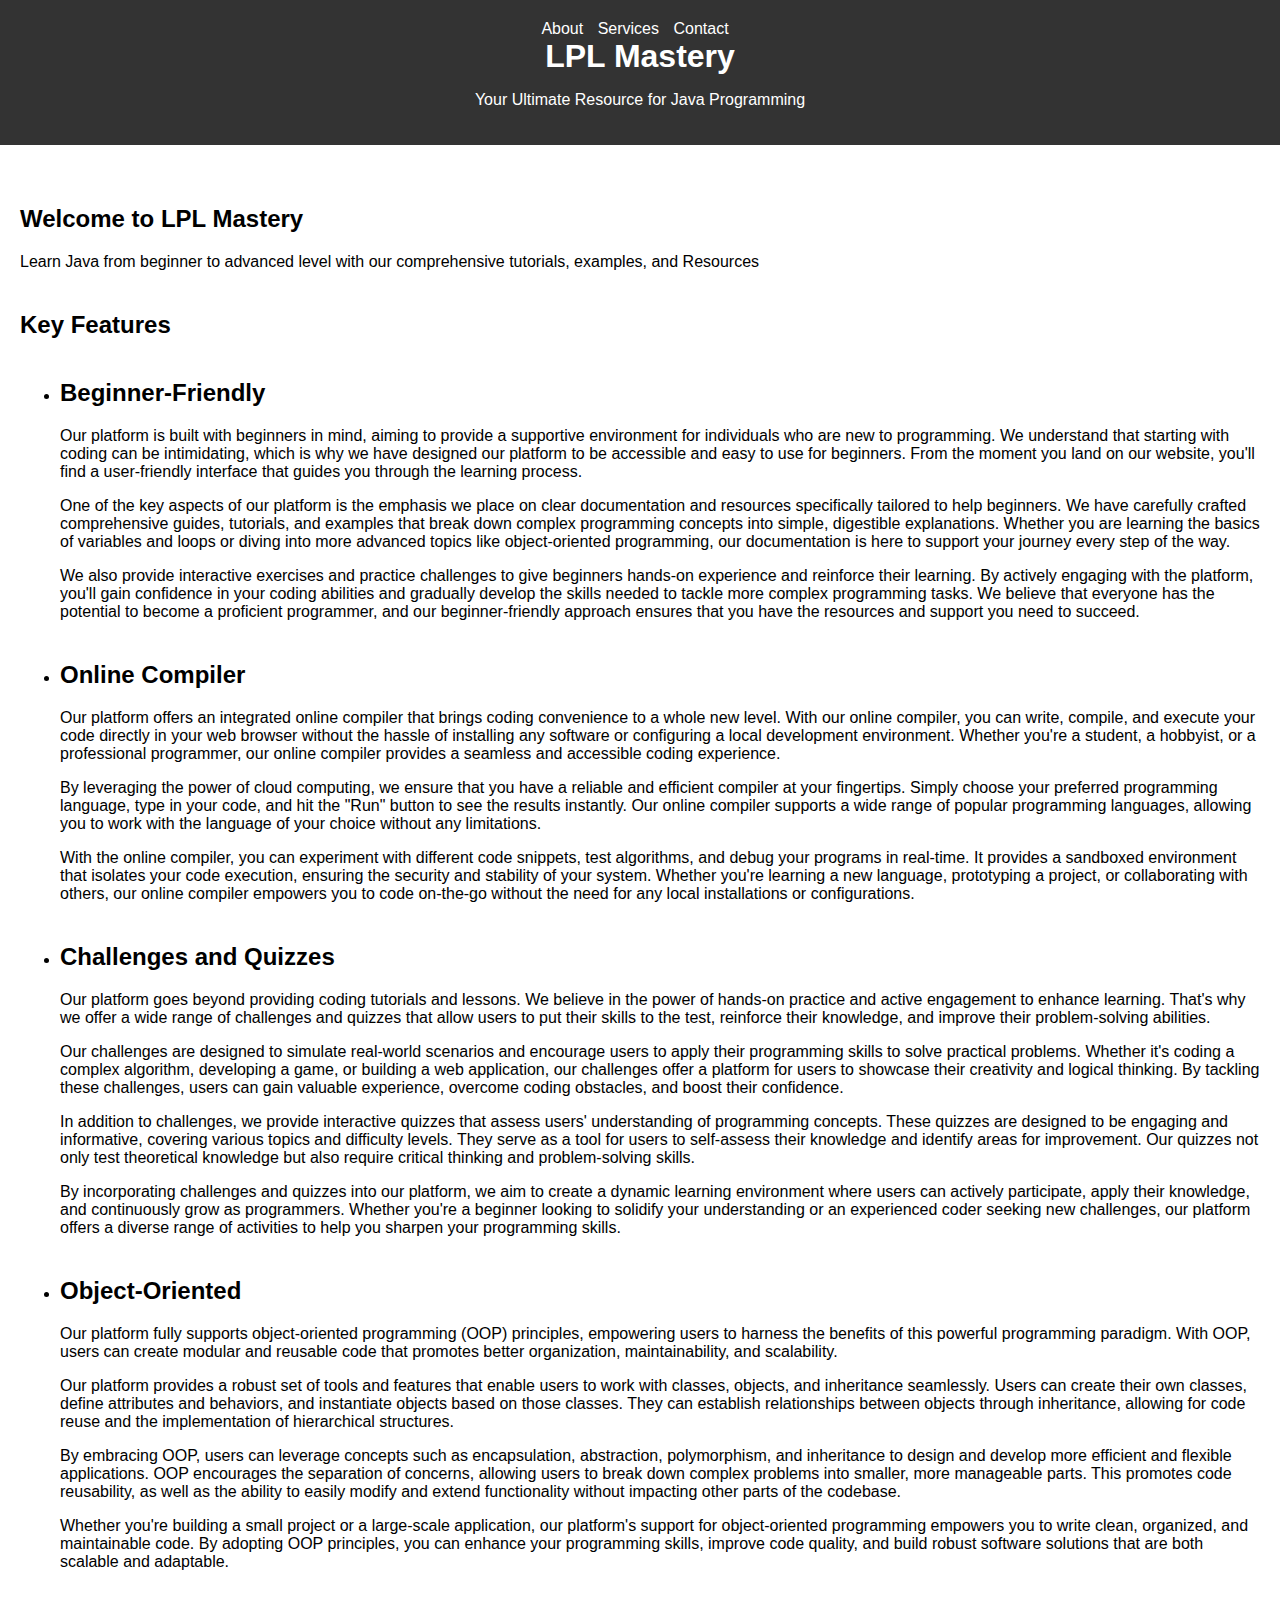
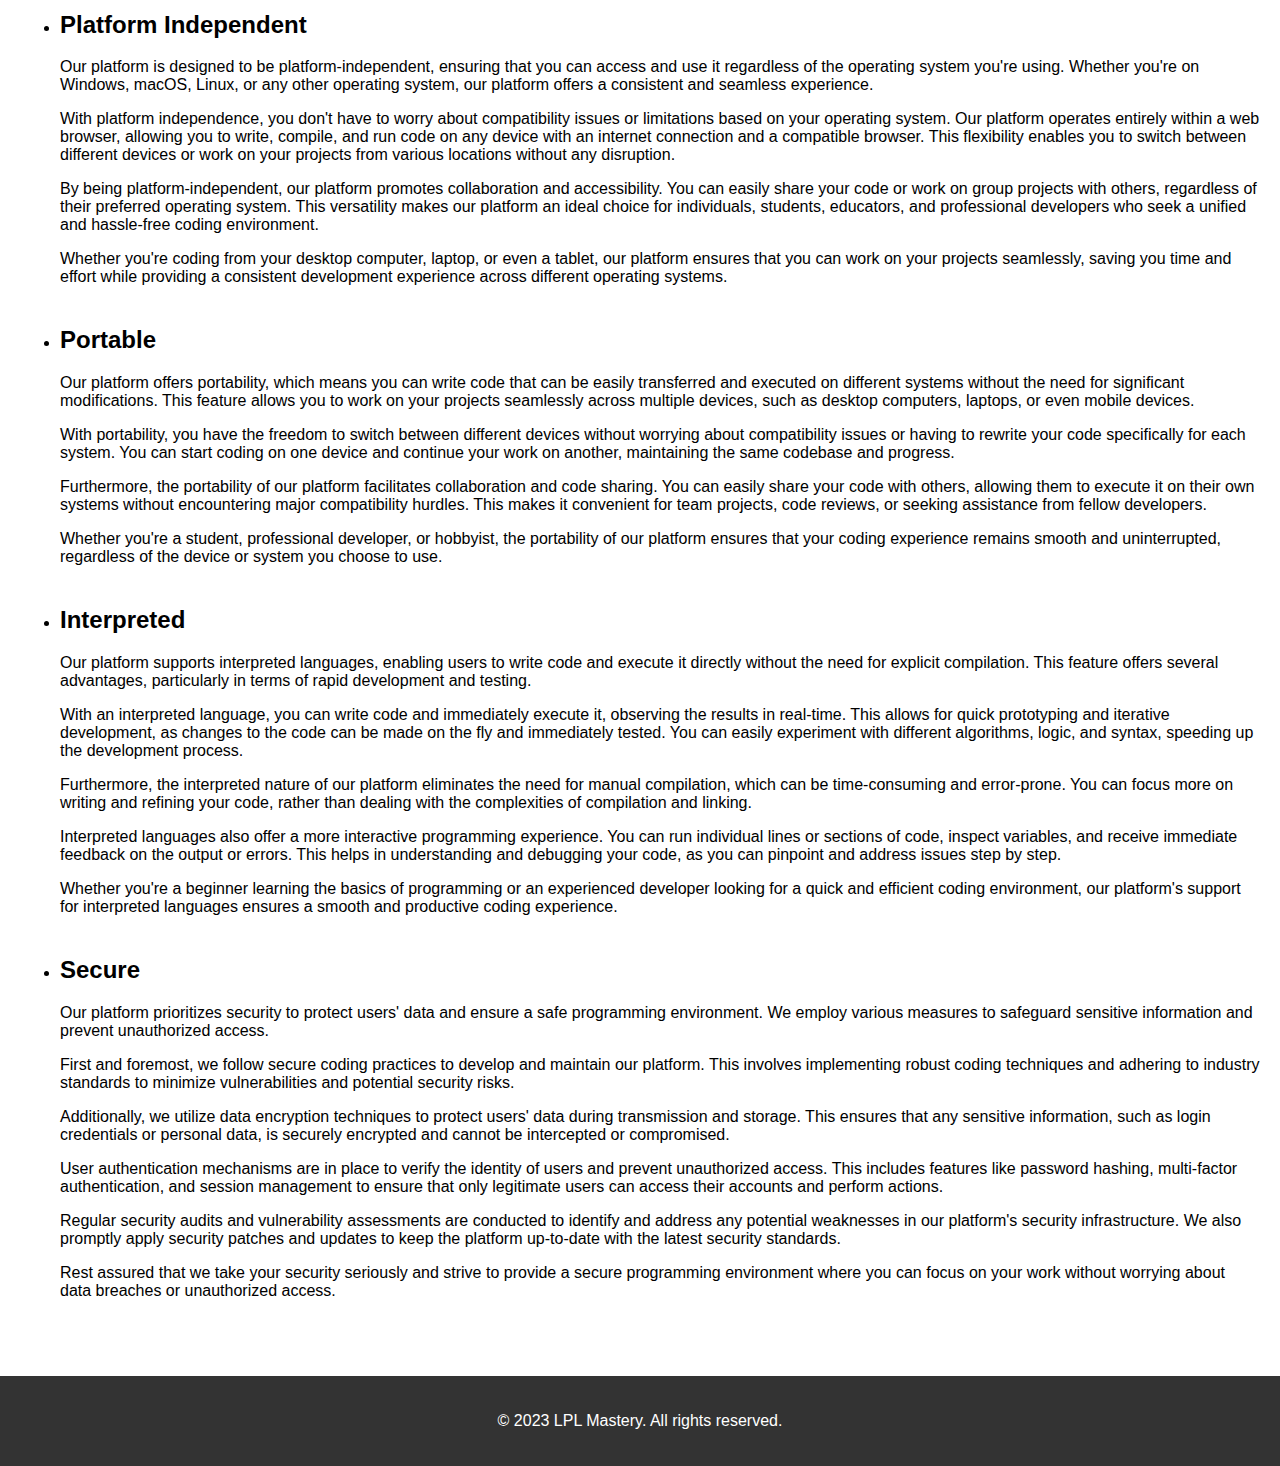
<file: index.html>
<!DOCTYPE html>
<html>
    <head>
        <title>LPL Mastery</title>
        <link rel="stylesheet" type="text/css" href="style.css">
    </head>
    <body>
        <header>
            <nav>
                <ul>
                    <li><a href="About.html">About</a></li>
                    <li><a href="Service.html">Services</a></li>
                    <li><a href="Contact.html">Contact</a></li>
                </ul>
            </nav>
            <h1>LPL Mastery</h1>
            <p>Your Ultimate Resource for Java Programming</p>
        </header>
        <main>

            <h2>Welcome to LPL Mastery</h2>
            <p>Learn Java from beginner to advanced level with our comprehensive tutorials, examples, and Resources</p>
            <h2>Key Features</h2>
            <nav>
                <ul>
                <li>
                  <h2>Beginner-Friendly</h2>
                  <p>Our platform is built with beginners in mind, aiming to provide a supportive environment for individuals who are new to programming. We understand that starting with coding can be intimidating, which is why we have designed our platform to be accessible and easy to use for beginners. From the moment you land on our website, you'll find a user-friendly interface that guides you through the learning process.</p>
                  <p>One of the key aspects of our platform is the emphasis we place on clear documentation and resources specifically tailored to help beginners. We have carefully crafted comprehensive guides, tutorials, and examples that break down complex programming concepts into simple, digestible explanations. Whether you are learning the basics of variables and loops or diving into more advanced topics like object-oriented programming, our documentation is here to support your journey every step of the way.</p>
                  <p>We also provide interactive exercises and practice challenges to give beginners hands-on experience and reinforce their learning. By actively engaging with the platform, you'll gain confidence in your coding abilities and gradually develop the skills needed to tackle more complex programming tasks. We believe that everyone has the potential to become a proficient programmer, and our beginner-friendly approach ensures that you have the resources and support you need to succeed.</p>
                </li>
                <li>
                  <h2>Online Compiler</h2>
                  <p>Our platform offers an integrated online compiler that brings coding convenience to a whole new level. With our online compiler, you can write, compile, and execute your code directly in your web browser without the hassle of installing any software or configuring a local development environment. Whether you're a student, a hobbyist, or a professional programmer, our online compiler provides a seamless and accessible coding experience.</p>
                  <p>By leveraging the power of cloud computing, we ensure that you have a reliable and efficient compiler at your fingertips. Simply choose your preferred programming language, type in your code, and hit the "Run" button to see the results instantly. Our online compiler supports a wide range of popular programming languages, allowing you to work with the language of your choice without any limitations.</p>
                  <p>With the online compiler, you can experiment with different code snippets, test algorithms, and debug your programs in real-time. It provides a sandboxed environment that isolates your code execution, ensuring the security and stability of your system. Whether you're learning a new language, prototyping a project, or collaborating with others, our online compiler empowers you to code on-the-go without the need for any local installations or configurations.</p>
                </li>
                <li>
                  <h2>Challenges and Quizzes</h2>
                  <p> Our platform goes beyond providing coding tutorials and lessons. We believe in the power of hands-on practice and active engagement to enhance learning. That's why we offer a wide range of challenges and quizzes that allow users to put their skills to the test, reinforce their knowledge, and improve their problem-solving abilities.</p>
                  <p>Our challenges are designed to simulate real-world scenarios and encourage users to apply their programming skills to solve practical problems. Whether it's coding a complex algorithm, developing a game, or building a web application, our challenges offer a platform for users to showcase their creativity and logical thinking. By tackling these challenges, users can gain valuable experience, overcome coding obstacles, and boost their confidence.</p>
                  <p>In addition to challenges, we provide interactive quizzes that assess users' understanding of programming concepts. These quizzes are designed to be engaging and informative, covering various topics and difficulty levels. They serve as a tool for users to self-assess their knowledge and identify areas for improvement. Our quizzes not only test theoretical knowledge but also require critical thinking and problem-solving skills.</p>
                  <p>By incorporating challenges and quizzes into our platform, we aim to create a dynamic learning environment where users can actively participate, apply their knowledge, and continuously grow as programmers. Whether you're a beginner looking to solidify your understanding or an experienced coder seeking new challenges, our platform offers a diverse range of activities to help you sharpen your programming skills.</p>
                </li>
                <li>
                    <h2>Object-Oriented</h2>
                    <p> Our platform fully supports object-oriented programming (OOP) principles, empowering users to harness the benefits of this powerful programming paradigm. With OOP, users can create modular and reusable code that promotes better organization, maintainability, and scalability.</p>
                    <p>Our platform provides a robust set of tools and features that enable users to work with classes, objects, and inheritance seamlessly. Users can create their own classes, define attributes and behaviors, and instantiate objects based on those classes. They can establish relationships between objects through inheritance, allowing for code reuse and the implementation of hierarchical structures.</p>
                    <p>By embracing OOP, users can leverage concepts such as encapsulation, abstraction, polymorphism, and inheritance to design and develop more efficient and flexible applications. OOP encourages the separation of concerns, allowing users to break down complex problems into smaller, more manageable parts. This promotes code reusability, as well as the ability to easily modify and extend functionality without impacting other parts of the codebase.</p>
                    <p>Whether you're building a small project or a large-scale application, our platform's support for object-oriented programming empowers you to write clean, organized, and maintainable code. By adopting OOP principles, you can enhance your programming skills, improve code quality, and build robust software solutions that are both scalable and adaptable.</p>
                </li>
                <li>
                    <h2>Platform Independent</h2>
                    <p> Our platform is designed to be platform-independent, ensuring that you can access and use it regardless of the operating system you're using. Whether you're on Windows, macOS, Linux, or any other operating system, our platform offers a consistent and seamless experience.</p>
                    <p>With platform independence, you don't have to worry about compatibility issues or limitations based on your operating system. Our platform operates entirely within a web browser, allowing you to write, compile, and run code on any device with an internet connection and a compatible browser. This flexibility enables you to switch between different devices or work on your projects from various locations without any disruption.</p>
                    <p>By being platform-independent, our platform promotes collaboration and accessibility. You can easily share your code or work on group projects with others, regardless of their preferred operating system. This versatility makes our platform an ideal choice for individuals, students, educators, and professional developers who seek a unified and hassle-free coding environment.</p>
                    <p>Whether you're coding from your desktop computer, laptop, or even a tablet, our platform ensures that you can work on your projects seamlessly, saving you time and effort while providing a consistent development experience across different operating systems.</p>
                </li>
                <li>
                    <h2>Portable</h2>
                    <p> Our platform offers portability, which means you can write code that can be easily transferred and executed on different systems without the need for significant modifications. This feature allows you to work on your projects seamlessly across multiple devices, such as desktop computers, laptops, or even mobile devices.</p>
                    <p>With portability, you have the freedom to switch between different devices without worrying about compatibility issues or having to rewrite your code specifically for each system. You can start coding on one device and continue your work on another, maintaining the same codebase and progress.</p>
                    <p>Furthermore, the portability of our platform facilitates collaboration and code sharing. You can easily share your code with others, allowing them to execute it on their own systems without encountering major compatibility hurdles. This makes it convenient for team projects, code reviews, or seeking assistance from fellow developers.</p>
                    <p>Whether you're a student, professional developer, or hobbyist, the portability of our platform ensures that your coding experience remains smooth and uninterrupted, regardless of the device or system you choose to use.</p>
                </li>
                <li>
                    <h2>Interpreted</h2>
                    <p>Our platform supports interpreted languages, enabling users to write code and execute it directly without the need for explicit compilation. This feature offers several advantages, particularly in terms of rapid development and testing.</p>
                    <p>With an interpreted language, you can write code and immediately execute it, observing the results in real-time. This allows for quick prototyping and iterative development, as changes to the code can be made on the fly and immediately tested. You can easily experiment with different algorithms, logic, and syntax, speeding up the development process.</p>
                    <p>Furthermore, the interpreted nature of our platform eliminates the need for manual compilation, which can be time-consuming and error-prone. You can focus more on writing and refining your code, rather than dealing with the complexities of compilation and linking.</p>
                    <p>Interpreted languages also offer a more interactive programming experience. You can run individual lines or sections of code, inspect variables, and receive immediate feedback on the output or errors. This helps in understanding and debugging your code, as you can pinpoint and address issues step by step.</p>
                    <p>Whether you're a beginner learning the basics of programming or an experienced developer looking for a quick and efficient coding environment, our platform's support for interpreted languages ensures a smooth and productive coding experience.</p>
                </li>
                <li>
                    <h2>Secure</h2>
                    <p>Our platform prioritizes security to protect users' data and ensure a safe programming environment. We employ various measures to safeguard sensitive information and prevent unauthorized access.</p>
                    <p>First and foremost, we follow secure coding practices to develop and maintain our platform. This involves implementing robust coding techniques and adhering to industry standards to minimize vulnerabilities and potential security risks.</p>
                    <p>Additionally, we utilize data encryption techniques to protect users' data during transmission and storage. This ensures that any sensitive information, such as login credentials or personal data, is securely encrypted and cannot be intercepted or compromised.</p>
                    <p>User authentication mechanisms are in place to verify the identity of users and prevent unauthorized access. This includes features like password hashing, multi-factor authentication, and session management to ensure that only legitimate users can access their accounts and perform actions.</p>
                    <p>Regular security audits and vulnerability assessments are conducted to identify and address any potential weaknesses in our platform's security infrastructure. We also promptly apply security patches and updates to keep the platform up-to-date with the latest security standards.</p>
                    <p>Rest assured that we take your security seriously and strive to provide a secure programming environment where you can focus on your work without worrying about data breaches or unauthorized access.</p>
                </li>
                </nav>
            </nav>
            </main>
            <footer>
                <div class="footer-container">
                    <div class="footer-left">
                      <p>&copy; 2023 LPL Mastery. All rights reserved.</p>
                    </div>
            </footer>
        </body>
</html>
</file>
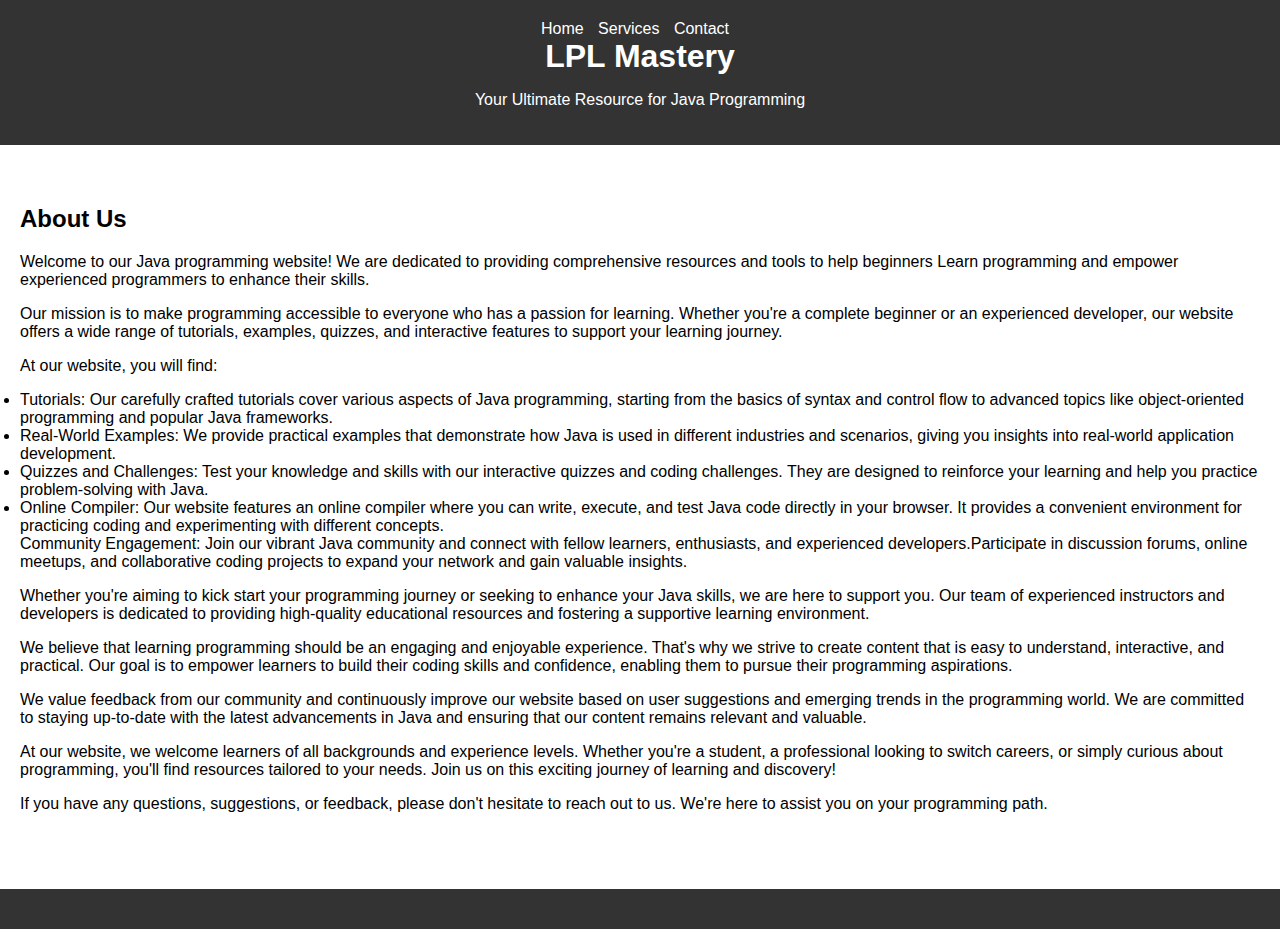
<file: About.html>
<!DOCTYPE html>
<html>
    <head>
        <title>LPL Mastery</title>
        <link rel="stylesheet" type="text/css" href="style.css">
    </head>
    <body>
        <header>
            <nav>
                <ul>
                    <li><a href="index.html">Home</a></li>
                    <li><a href="Service.html">Services</a></li>
                    <li><a href="Contact.html">Contact</a></li>
                </ul>
            </nav>
            <h1>LPL Mastery</h1>
            <p>Your Ultimate Resource for Java Programming</p>
        </header>
        <main>
            <h2>About Us</h2>
            <p>Welcome to our Java programming website! We are dedicated to providing comprehensive resources and tools to help beginners Learn programming and empower experienced programmers to enhance their skills.</p>
            <p>Our mission is to make programming accessible to everyone who has a passion for learning. Whether you're a complete beginner or an experienced developer, our website offers a wide range of tutorials, examples, quizzes, and interactive features to support your learning journey.</p>
            <p>At our website, you will find:</p>
            <li>Tutorials: Our carefully crafted tutorials cover various aspects of Java programming, starting from the basics of syntax and control flow to advanced topics like object-oriented programming and popular Java frameworks.</li>
            <li>Real-World Examples: We provide practical examples that demonstrate how Java is used in different industries and scenarios, giving you insights into real-world application development.</li>
            <li>Quizzes and Challenges: Test your knowledge and skills with our interactive quizzes and coding challenges. They are designed to reinforce your learning and help you practice problem-solving with Java.</li>
            <li>Online Compiler: Our website features an online compiler where you can write, execute, and test Java code directly in your browser. It provides a convenient environment for practicing coding and experimenting with different concepts.</li>
            <p>Community Engagement: Join our vibrant Java community and connect with fellow learners, enthusiasts, and experienced developers.Participate in discussion forums, online meetups, and collaborative coding projects to expand your network and gain valuable insights.</p>
            <p>Whether you're aiming to kick start your programming journey or seeking to enhance your Java skills, we are here to support you. Our team of experienced instructors and developers is dedicated to providing high-quality educational resources and fostering a supportive learning environment.</p>
            <p>We believe that learning programming should be an engaging and enjoyable experience. That's why we strive to create content that is easy to understand, interactive, and practical. Our goal is to empower learners to build their coding skills and confidence, enabling them to pursue their programming aspirations.</p>
            <p>We value feedback from our community and continuously improve our website based on user suggestions and emerging trends in the programming world. We are committed to staying up-to-date with the latest advancements in Java and ensuring that our content remains relevant and valuable.</p>  
            <p>At our website, we welcome learners of all backgrounds and experience levels. Whether you're a student, a professional looking to switch careers, or simply curious about programming, you'll find resources tailored to your needs. Join us on this exciting journey of learning and discovery!</p>
            <p>If you have any questions, suggestions, or feedback, please don't hesitate to reach out to us. We're here to assist you on your programming path.</p>



        </main>
        <footer>

        </footer>
    </body>
</html>
</file>
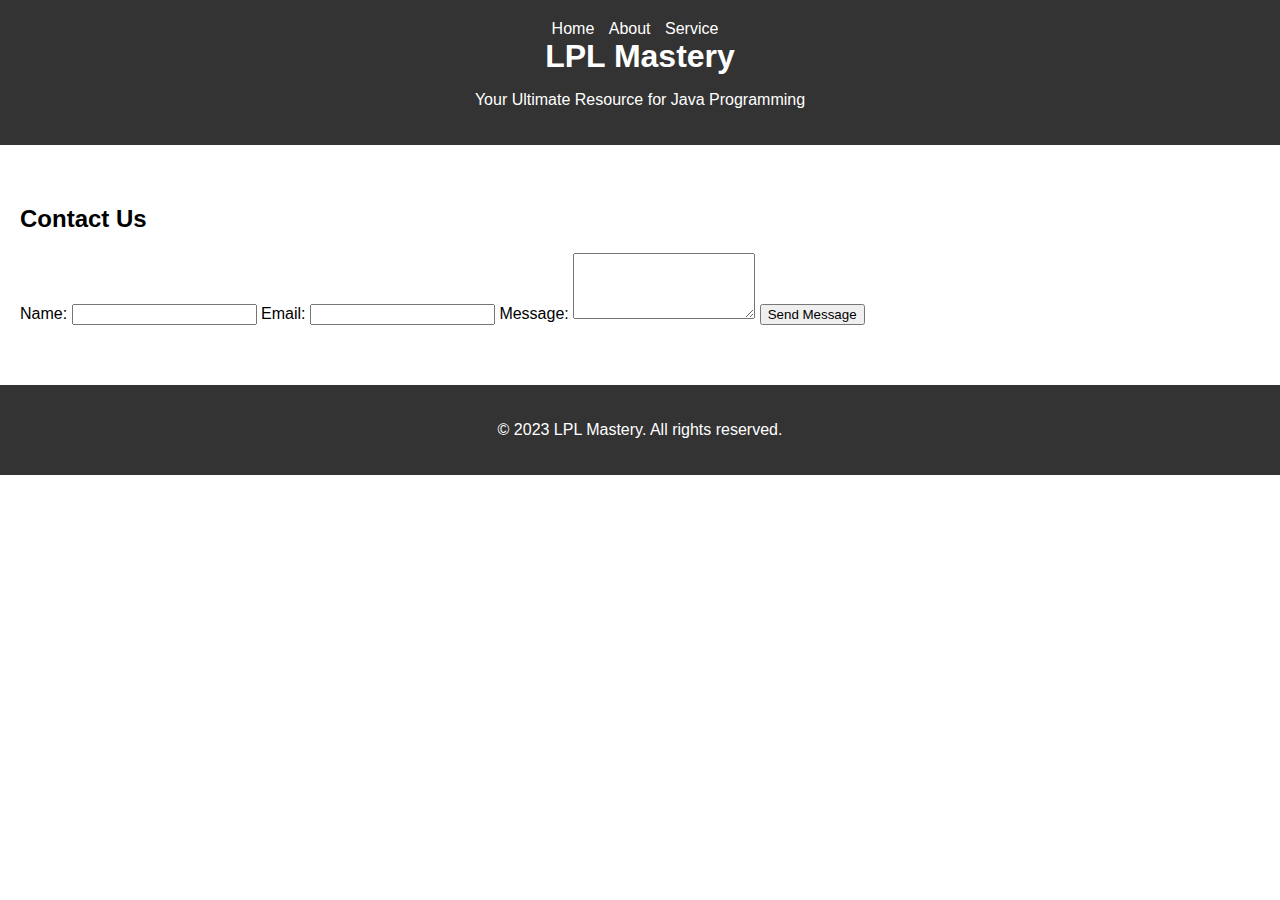
<file: Contact.html>
<!DOCTYPE html>
<html>
    <head>
        <title>LPL Mastery</title>
        <link rel="stylesheet" type="text/css" href="style.css">
    </head>
    <body>
        <header>
            <nav>
                <ul>
                    <li><a href="index.html">Home</a></li>
                    <li><a href="About.html">About</a></li>
                    <li><a href="Service.html">Service</a></li>
                </ul>
            </nav>
            <h1>LPL Mastery</h1>
            <p>Your Ultimate Resource for Java Programming</p>
        </header>
        
        <main>
            <section>
                <h2>Contact Us</h2>
                <form action="https://formsubmit.co/halconlance17@gmail.com" method="POST">
                    <label for="name">Name:</label>
                    <input type="text" id="name" name="name" required>
                    
                    <label for="email">Email:</label>
                    <input type="email" id="email" name="email" required>
                    
                    <label for="message">Message:</label>
                    <textarea id="message" name="message" rows="4" required></textarea>
                    
                    <button type="submit">Send Message</button>
                </form>
            </section>
        </main>
        
        <footer>
            <div class="footer-container">
                <div class="footer-left">
                    <p>&copy; 2023 LPL Mastery. All rights reserved.</p>
                </div>
            </div>
        </footer>
    </body>
</html>
</file>
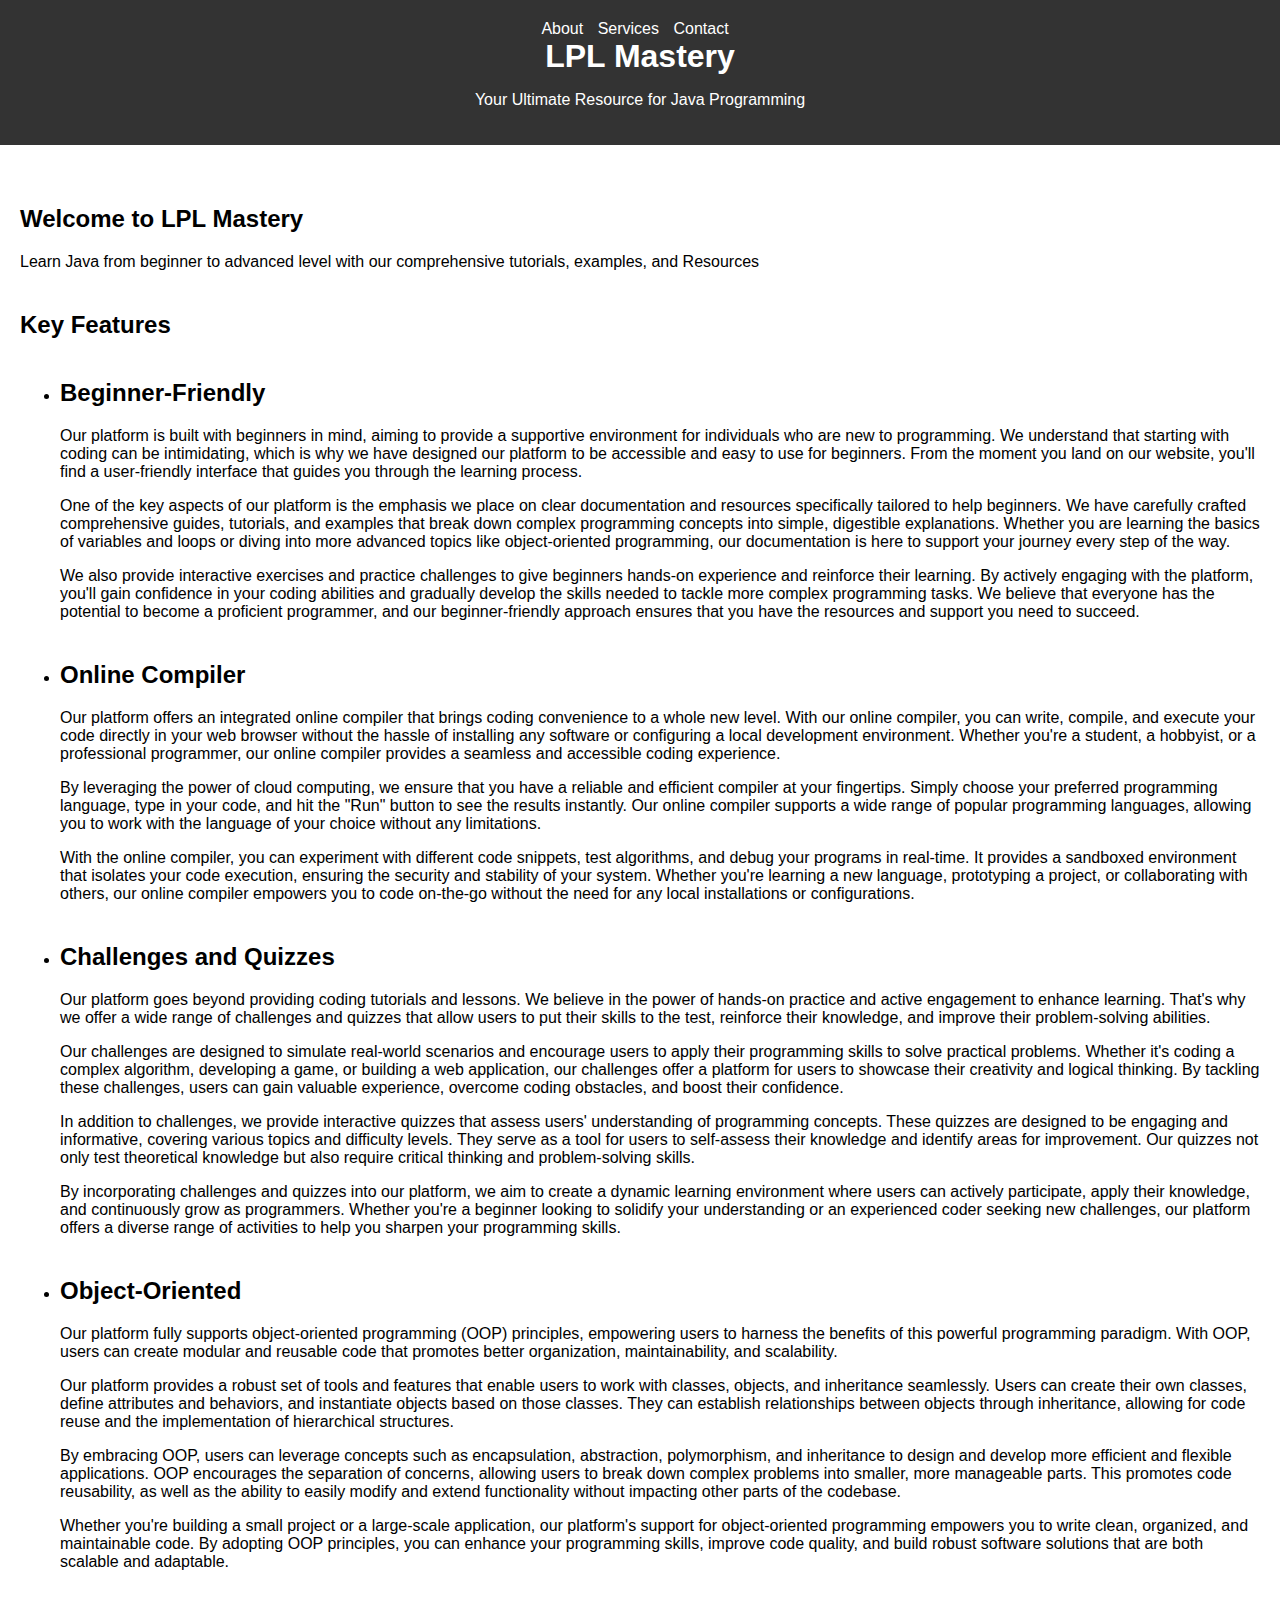
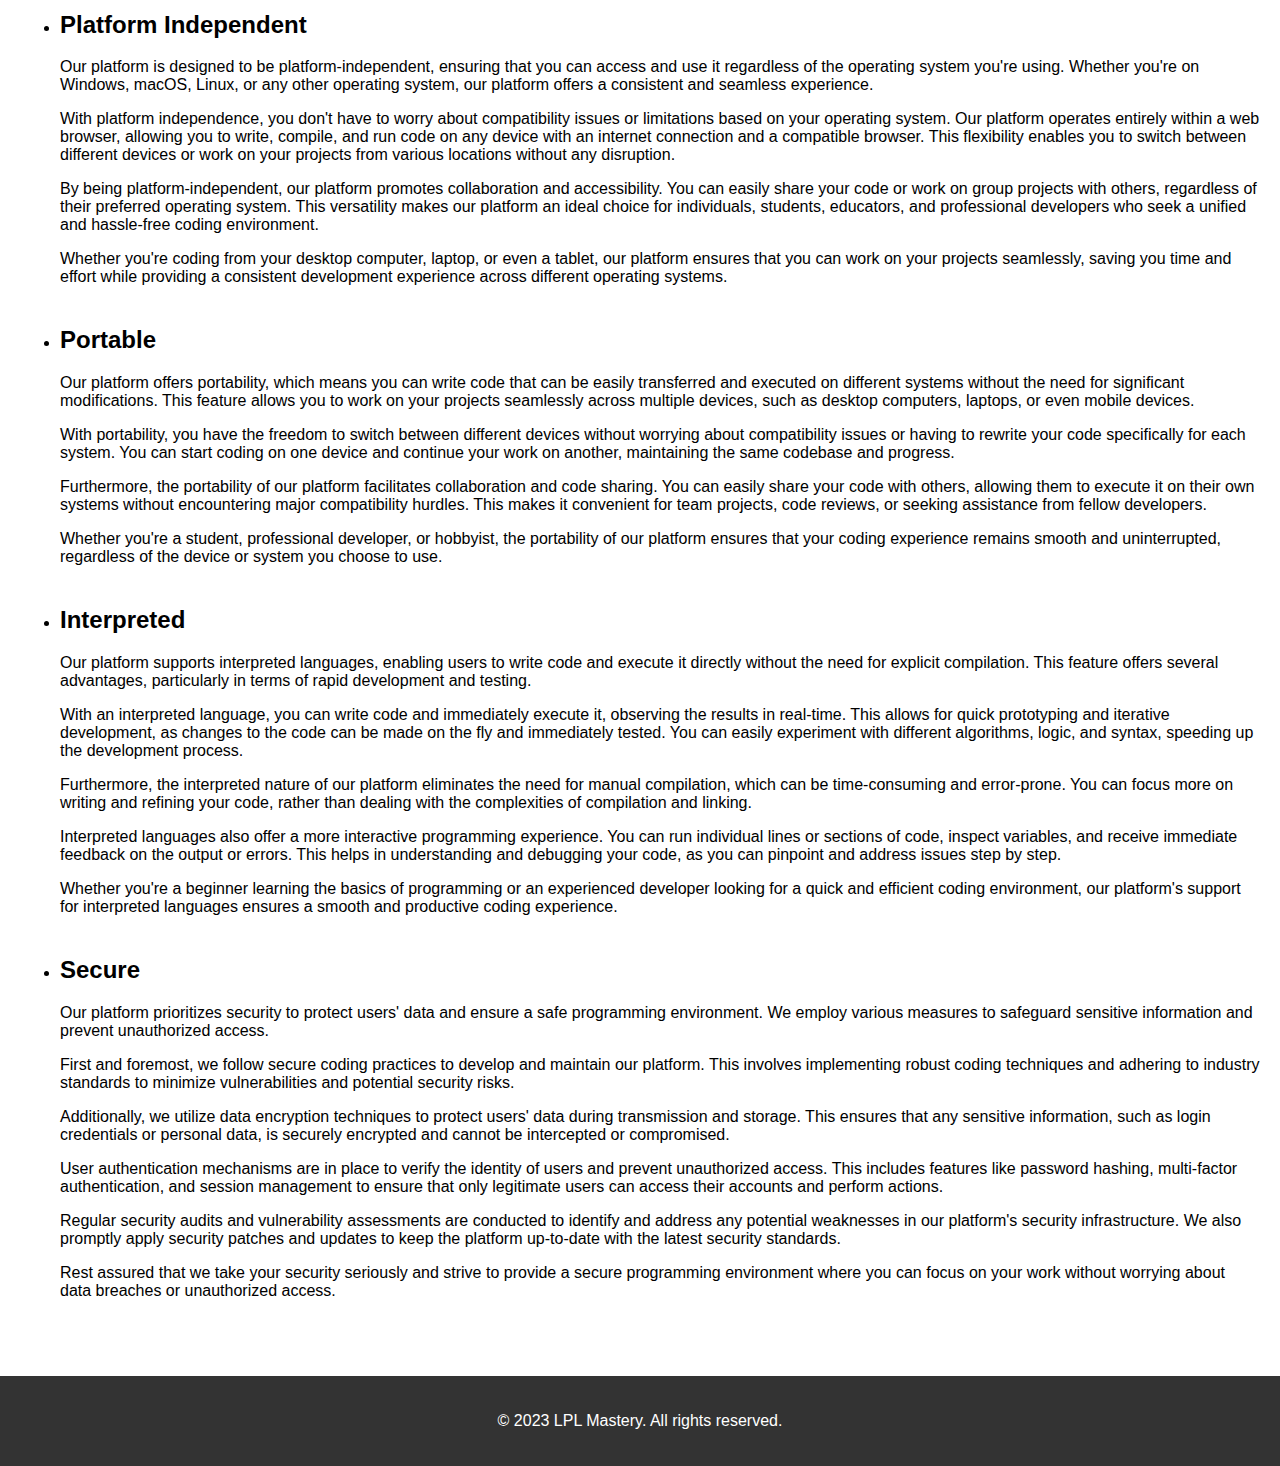
<file: LPLMastery.html>
<!DOCTYPE html>
<html>
    <head>
        <title>LPL Mastery</title>
        <link rel="stylesheet" type="text/css" href="style.css">
    </head>
    <body>
        <header>
            <nav>
                <ul>
                    <li><a href="About.html">About</a></li>
                    <li><a href="Service.html">Services</a></li>
                    <li><a href="Contact.html">Contact</a></li>
                </ul>
            </nav>
            <h1>LPL Mastery</h1>
            <p>Your Ultimate Resource for Java Programming</p>
        </header>
        <main>

            <h2>Welcome to LPL Mastery</h2>
            <p>Learn Java from beginner to advanced level with our comprehensive tutorials, examples, and Resources</p>
            <h2>Key Features</h2>
            <nav>
                <ul>
                <li>
                  <h2>Beginner-Friendly</h2>
                  <p>Our platform is built with beginners in mind, aiming to provide a supportive environment for individuals who are new to programming. We understand that starting with coding can be intimidating, which is why we have designed our platform to be accessible and easy to use for beginners. From the moment you land on our website, you'll find a user-friendly interface that guides you through the learning process.</p>
                  <p>One of the key aspects of our platform is the emphasis we place on clear documentation and resources specifically tailored to help beginners. We have carefully crafted comprehensive guides, tutorials, and examples that break down complex programming concepts into simple, digestible explanations. Whether you are learning the basics of variables and loops or diving into more advanced topics like object-oriented programming, our documentation is here to support your journey every step of the way.</p>
                  <p>We also provide interactive exercises and practice challenges to give beginners hands-on experience and reinforce their learning. By actively engaging with the platform, you'll gain confidence in your coding abilities and gradually develop the skills needed to tackle more complex programming tasks. We believe that everyone has the potential to become a proficient programmer, and our beginner-friendly approach ensures that you have the resources and support you need to succeed.</p>
                </li>
                <li>
                  <h2>Online Compiler</h2>
                  <p>Our platform offers an integrated online compiler that brings coding convenience to a whole new level. With our online compiler, you can write, compile, and execute your code directly in your web browser without the hassle of installing any software or configuring a local development environment. Whether you're a student, a hobbyist, or a professional programmer, our online compiler provides a seamless and accessible coding experience.</p>
                  <p>By leveraging the power of cloud computing, we ensure that you have a reliable and efficient compiler at your fingertips. Simply choose your preferred programming language, type in your code, and hit the "Run" button to see the results instantly. Our online compiler supports a wide range of popular programming languages, allowing you to work with the language of your choice without any limitations.</p>
                  <p>With the online compiler, you can experiment with different code snippets, test algorithms, and debug your programs in real-time. It provides a sandboxed environment that isolates your code execution, ensuring the security and stability of your system. Whether you're learning a new language, prototyping a project, or collaborating with others, our online compiler empowers you to code on-the-go without the need for any local installations or configurations.</p>
                </li>
                <li>
                  <h2>Challenges and Quizzes</h2>
                  <p> Our platform goes beyond providing coding tutorials and lessons. We believe in the power of hands-on practice and active engagement to enhance learning. That's why we offer a wide range of challenges and quizzes that allow users to put their skills to the test, reinforce their knowledge, and improve their problem-solving abilities.</p>
                  <p>Our challenges are designed to simulate real-world scenarios and encourage users to apply their programming skills to solve practical problems. Whether it's coding a complex algorithm, developing a game, or building a web application, our challenges offer a platform for users to showcase their creativity and logical thinking. By tackling these challenges, users can gain valuable experience, overcome coding obstacles, and boost their confidence.</p>
                  <p>In addition to challenges, we provide interactive quizzes that assess users' understanding of programming concepts. These quizzes are designed to be engaging and informative, covering various topics and difficulty levels. They serve as a tool for users to self-assess their knowledge and identify areas for improvement. Our quizzes not only test theoretical knowledge but also require critical thinking and problem-solving skills.</p>
                  <p>By incorporating challenges and quizzes into our platform, we aim to create a dynamic learning environment where users can actively participate, apply their knowledge, and continuously grow as programmers. Whether you're a beginner looking to solidify your understanding or an experienced coder seeking new challenges, our platform offers a diverse range of activities to help you sharpen your programming skills.</p>
                </li>
                <li>
                    <h2>Object-Oriented</h2>
                    <p> Our platform fully supports object-oriented programming (OOP) principles, empowering users to harness the benefits of this powerful programming paradigm. With OOP, users can create modular and reusable code that promotes better organization, maintainability, and scalability.</p>
                    <p>Our platform provides a robust set of tools and features that enable users to work with classes, objects, and inheritance seamlessly. Users can create their own classes, define attributes and behaviors, and instantiate objects based on those classes. They can establish relationships between objects through inheritance, allowing for code reuse and the implementation of hierarchical structures.</p>
                    <p>By embracing OOP, users can leverage concepts such as encapsulation, abstraction, polymorphism, and inheritance to design and develop more efficient and flexible applications. OOP encourages the separation of concerns, allowing users to break down complex problems into smaller, more manageable parts. This promotes code reusability, as well as the ability to easily modify and extend functionality without impacting other parts of the codebase.</p>
                    <p>Whether you're building a small project or a large-scale application, our platform's support for object-oriented programming empowers you to write clean, organized, and maintainable code. By adopting OOP principles, you can enhance your programming skills, improve code quality, and build robust software solutions that are both scalable and adaptable.</p>
                </li>
                <li>
                    <h2>Platform Independent</h2>
                    <p> Our platform is designed to be platform-independent, ensuring that you can access and use it regardless of the operating system you're using. Whether you're on Windows, macOS, Linux, or any other operating system, our platform offers a consistent and seamless experience.</p>
                    <p>With platform independence, you don't have to worry about compatibility issues or limitations based on your operating system. Our platform operates entirely within a web browser, allowing you to write, compile, and run code on any device with an internet connection and a compatible browser. This flexibility enables you to switch between different devices or work on your projects from various locations without any disruption.</p>
                    <p>By being platform-independent, our platform promotes collaboration and accessibility. You can easily share your code or work on group projects with others, regardless of their preferred operating system. This versatility makes our platform an ideal choice for individuals, students, educators, and professional developers who seek a unified and hassle-free coding environment.</p>
                    <p>Whether you're coding from your desktop computer, laptop, or even a tablet, our platform ensures that you can work on your projects seamlessly, saving you time and effort while providing a consistent development experience across different operating systems.</p>
                </li>
                <li>
                    <h2>Portable</h2>
                    <p> Our platform offers portability, which means you can write code that can be easily transferred and executed on different systems without the need for significant modifications. This feature allows you to work on your projects seamlessly across multiple devices, such as desktop computers, laptops, or even mobile devices.</p>
                    <p>With portability, you have the freedom to switch between different devices without worrying about compatibility issues or having to rewrite your code specifically for each system. You can start coding on one device and continue your work on another, maintaining the same codebase and progress.</p>
                    <p>Furthermore, the portability of our platform facilitates collaboration and code sharing. You can easily share your code with others, allowing them to execute it on their own systems without encountering major compatibility hurdles. This makes it convenient for team projects, code reviews, or seeking assistance from fellow developers.</p>
                    <p>Whether you're a student, professional developer, or hobbyist, the portability of our platform ensures that your coding experience remains smooth and uninterrupted, regardless of the device or system you choose to use.</p>
                </li>
                <li>
                    <h2>Interpreted</h2>
                    <p>Our platform supports interpreted languages, enabling users to write code and execute it directly without the need for explicit compilation. This feature offers several advantages, particularly in terms of rapid development and testing.</p>
                    <p>With an interpreted language, you can write code and immediately execute it, observing the results in real-time. This allows for quick prototyping and iterative development, as changes to the code can be made on the fly and immediately tested. You can easily experiment with different algorithms, logic, and syntax, speeding up the development process.</p>
                    <p>Furthermore, the interpreted nature of our platform eliminates the need for manual compilation, which can be time-consuming and error-prone. You can focus more on writing and refining your code, rather than dealing with the complexities of compilation and linking.</p>
                    <p>Interpreted languages also offer a more interactive programming experience. You can run individual lines or sections of code, inspect variables, and receive immediate feedback on the output or errors. This helps in understanding and debugging your code, as you can pinpoint and address issues step by step.</p>
                    <p>Whether you're a beginner learning the basics of programming or an experienced developer looking for a quick and efficient coding environment, our platform's support for interpreted languages ensures a smooth and productive coding experience.</p>
                </li>
                <li>
                    <h2>Secure</h2>
                    <p>Our platform prioritizes security to protect users' data and ensure a safe programming environment. We employ various measures to safeguard sensitive information and prevent unauthorized access.</p>
                    <p>First and foremost, we follow secure coding practices to develop and maintain our platform. This involves implementing robust coding techniques and adhering to industry standards to minimize vulnerabilities and potential security risks.</p>
                    <p>Additionally, we utilize data encryption techniques to protect users' data during transmission and storage. This ensures that any sensitive information, such as login credentials or personal data, is securely encrypted and cannot be intercepted or compromised.</p>
                    <p>User authentication mechanisms are in place to verify the identity of users and prevent unauthorized access. This includes features like password hashing, multi-factor authentication, and session management to ensure that only legitimate users can access their accounts and perform actions.</p>
                    <p>Regular security audits and vulnerability assessments are conducted to identify and address any potential weaknesses in our platform's security infrastructure. We also promptly apply security patches and updates to keep the platform up-to-date with the latest security standards.</p>
                    <p>Rest assured that we take your security seriously and strive to provide a secure programming environment where you can focus on your work without worrying about data breaches or unauthorized access.</p>
                </li>
                </nav>
            </nav>
            </main>
            <footer>
                <div class="footer-container">
                    <div class="footer-left">
                      <p>&copy; 2023 LPL Mastery. All rights reserved.</p>
                    </div>
            </footer>
        </body>
</html>
</file>
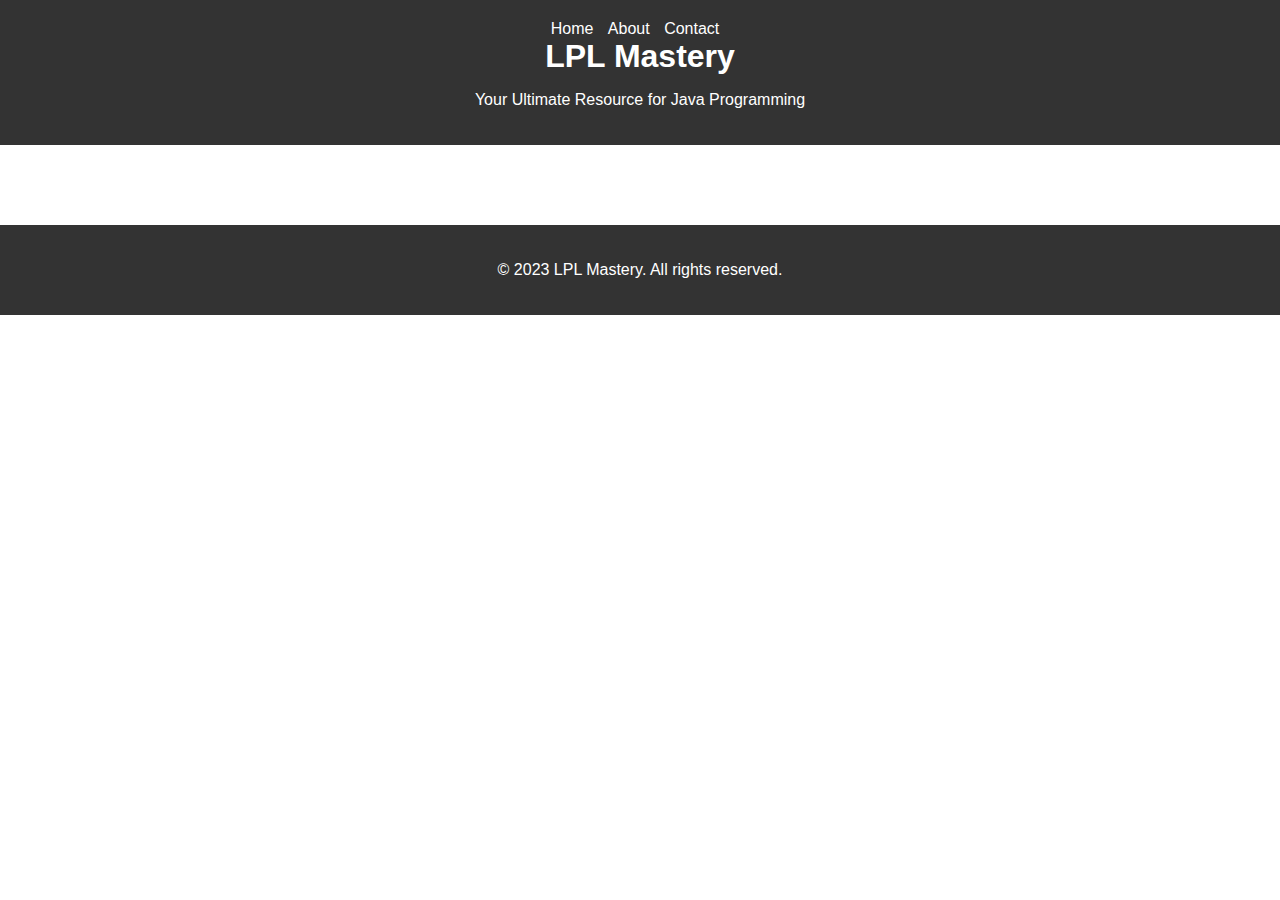
<file: Service.html>
<!DOCTYPE html>
<html>
    <head>
        <title>LPL Mastery</title>
        <link rel="stylesheet" type="text/css" href="style.css">
    </head>
    <body>
        <header>
            <nav>
                <ul>
                    <li><a href="index.html">Home</a></li>
                    <li><a href="About.html">About</a></li>
                    <li><a href="Contact.html">Contact</a></li>
                </ul>
            </nav>
            <h1>LPL Mastery</h1>
            <p>Your Ultimate Resource for Java Programming</p>
        </header>
        <main>

        </main>
        <footer>
            <div class="footer-container">
                <div class="footer-left">
                  <p>&copy; 2023 LPL Mastery. All rights reserved.</p>
                </div>
        </footer>
    </body>
</html>
</file>
<file: style.css>
/* Global Styles */

body {
    font-family: Arial, sans-serif;
    margin: 0;
    padding: 0;
  }
  
  .container {
    max-width: 960px;
    margin: 0 auto;
    padding: 20px;
  }
  
  /* Header Styles */
  
  header {
    background-color: #333;
    color: #fff;
    padding: 20px;
    text-align: center; /* Center the content horizontally */
  }
  
  header h1 {
    margin: 0;
  }
  
  header nav ul {
    list-style-type: none;
    margin: 0;
    padding: 0;
  }
  
  header nav ul li {
    display: inline-block;
    margin-right: 10px;
  }
  
  header nav ul li a {
    color: #fff;
    text-decoration: none;
  }
  
  /* Main Styles */
  
  main {
    padding: 20px;
  }
  
  main p {
    margin-top: 0;
  }
  
  main h2 {
    margin-top: 40px;
  }
  
  /* Footer Styles */
  
  footer {
    background-color: #333;
    color: #fff;
    padding: 20px;
    margin-top: 40px;
    text-align: center; /* Center the content horizontally */
  }
  
  .footer-container {
    display: flex;
    justify-content: space-between;
    align-items: center;
  }
  
  .footer-left {
    flex: 1;
  }
  
  .footer-right {
    flex: 1;
    text-align: right;
  }
  
  .footer-links {
    list-style: none;
    margin: 0;
    padding: 0;
  }
  
  .footer-links li {
    display: inline;
    margin-right: 10px;
  }
  
  .footer-links li a {
    text-decoration: none;
    color: #333;
  }
  
  .footer-links li a:hover {
    text-decoration: underline;
  }
</file>
